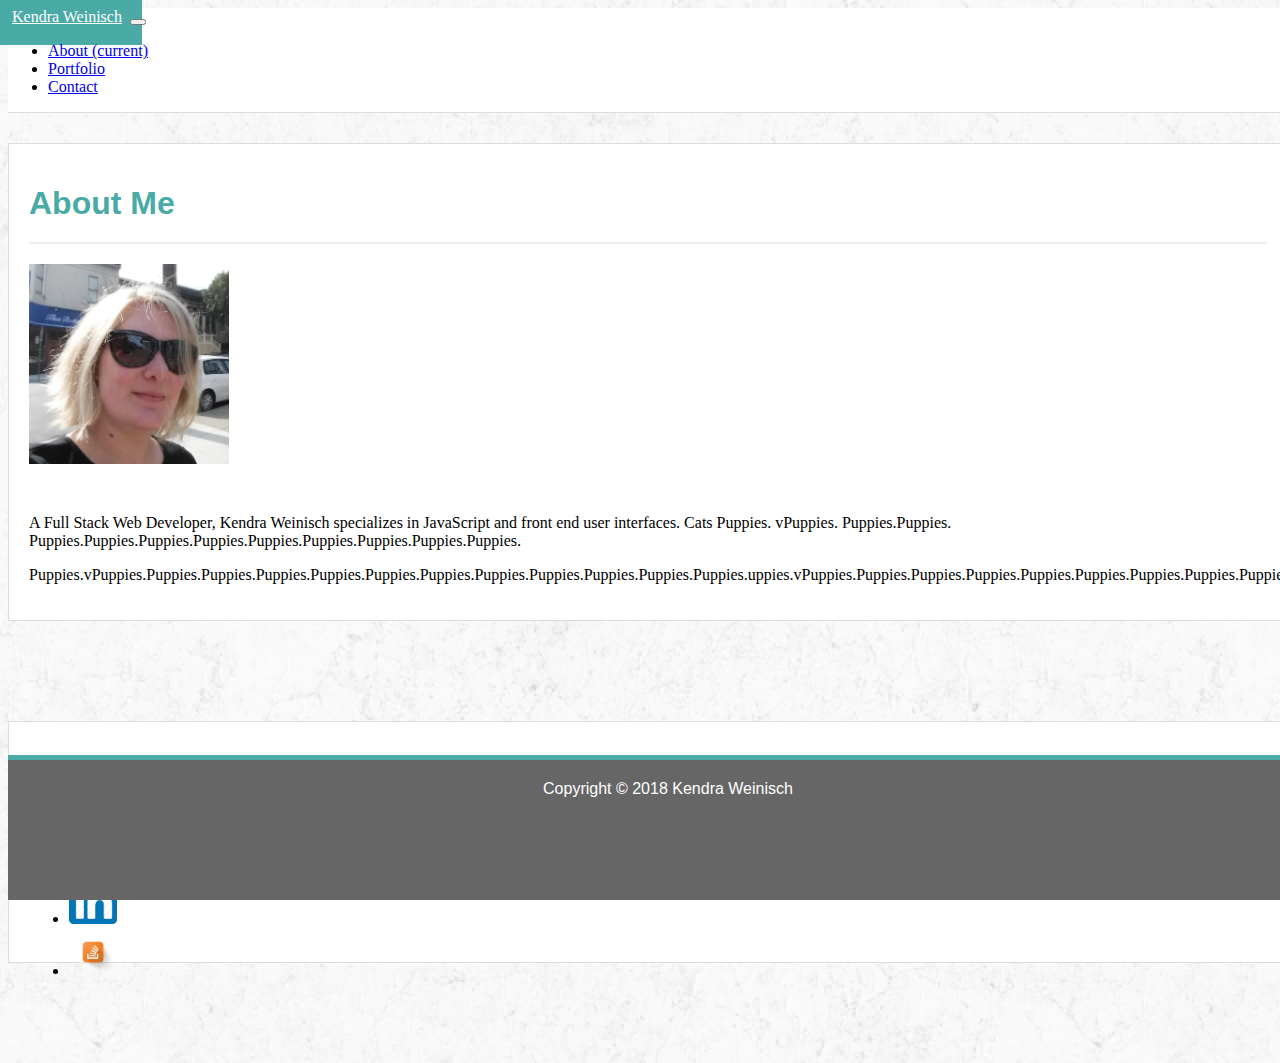
<file: index.html>
<!doctype html>
<html lang="en-us">

<head>

    <meta charset="utf-8">
    <meta name="viewport" content="width=device-width, initial-scale=1, shrink-to-fit=no">

    <!-- bootstrap link -->
    <link rel="stylesheet" href="https://maxcdn.bootstrapcdn.com/bootstrap/4.0.0-beta.3/css/bootstrap.min.css" integrity="sha384-Zug+QiDoJOrZ5t4lssLdxGhVrurbmBWopoEl+M6BdEfwnCJZtKxi1KgxUyJq13dy" crossorigin="anonymous">

    <!-- css link -->
    <link rel="stylesheet" href="assets/css/style.css">


    <title>Portfolio With Bootstrap</title>
  </head>
<body class="mainBody">
    <nav class="navbar navbar-expand-lg navbar-light bg-light">
      <div class="container">


        <a class="navbar-brand" href="index.html">Kendra Weinisch</a>
        <button class="navbar-toggler" type="button" data-toggle="collapse" data-target="#navbarSupportedContent" aria-controls="navbarSupportedContent" aria-expanded="false" aria-label="Toggle navigation">
        <span class="navbar-toggler-icon"></span>
        </button>

        <div class="collapse navbar-collapse " id="navbarSupportedContent">
          <ul class="navbar-nav ml-auto">
            <li class="nav-item active">
              <a class="nav-link" href="index.html">About <span class="sr-only">(current)</span></a>
            </li>
            <li class="nav-item">
              <a class="nav-link" href="portfolio.html">Portfolio</a>
            </li>
            <li class="nav-item">
              <a class="nav-link" href="contact.html">Contact</a>
            </li>
          </ul>
        </div>
      </div>
    </nav>
    
      
    <div class="container">
      <div class="row">
        <div class="col-lg-8 mainContent">
          <h1>About Me</h1>
          <img class="img-fluid float-left thumbnail" id="graphics" src="assets/images/profilephoto.jpg">
          <p>A Full Stack Web Developer, Kendra Weinisch specializes in JavaScript and front end user interfaces. Cats Puppies. vPuppies. Puppies.Puppies. Puppies.Puppies.Puppies.Puppies.Puppies.Puppies.Puppies.Puppies.Puppies.</p>
              <p>Puppies.vPuppies.Puppies.Puppies.Puppies.Puppies.Puppies.Puppies.Puppies.Puppies.Puppies.Puppies.Puppies.uppies.vPuppies.Puppies.Puppies.Puppies.Puppies.Puppies.Puppies.Puppies.Puppies.Puppies.Puppies.Puppies.uppies.vPuppies.Puppies.Puppies.Puppies.Puppies.Puppies.Puppies.Puppies.Puppies.Puppies.Puppies.Puppies.uppies.vPuppies.Puppies.Puppies.Puppies.Puppies.Puppies.Puppies.Puppies.Puppies.Puppies.Puppies.Puppies.uppies.vPuppies.Puppies.Puppies.Puppies.Puppies.Puppies.Puppies.Puppies.Puppies.Puppies.Puppies.Puppies.</p>
        </div>


        <div class="col-lg-3 ml-auto sideBar">
          <h4>Connect With Me</h4>
          <ul class="list-inline">
            <li class="list-inline-item"><a href="#"><img src="assets/images/github.png" alt="my github account"></a></li>
            <li class="list-inline-item"><a href="#"><img src="assets/images/linkedin.png" alt="my linkedin account"></a></li>
            <li class="list-inline-item"><a href="#"><img src="assets/images/stackoverflow.png" alt="my stackoverflow account"></a></li>
          </ul>
        </div>
      </div>
    </div>

    <footer class="footer">
      <div class="container-fluid">
        <span class="text-muted">Copyright © 2018 Kendra Weinisch</span>
      </div>
    </footer>


      
</body>
</html>
</file>
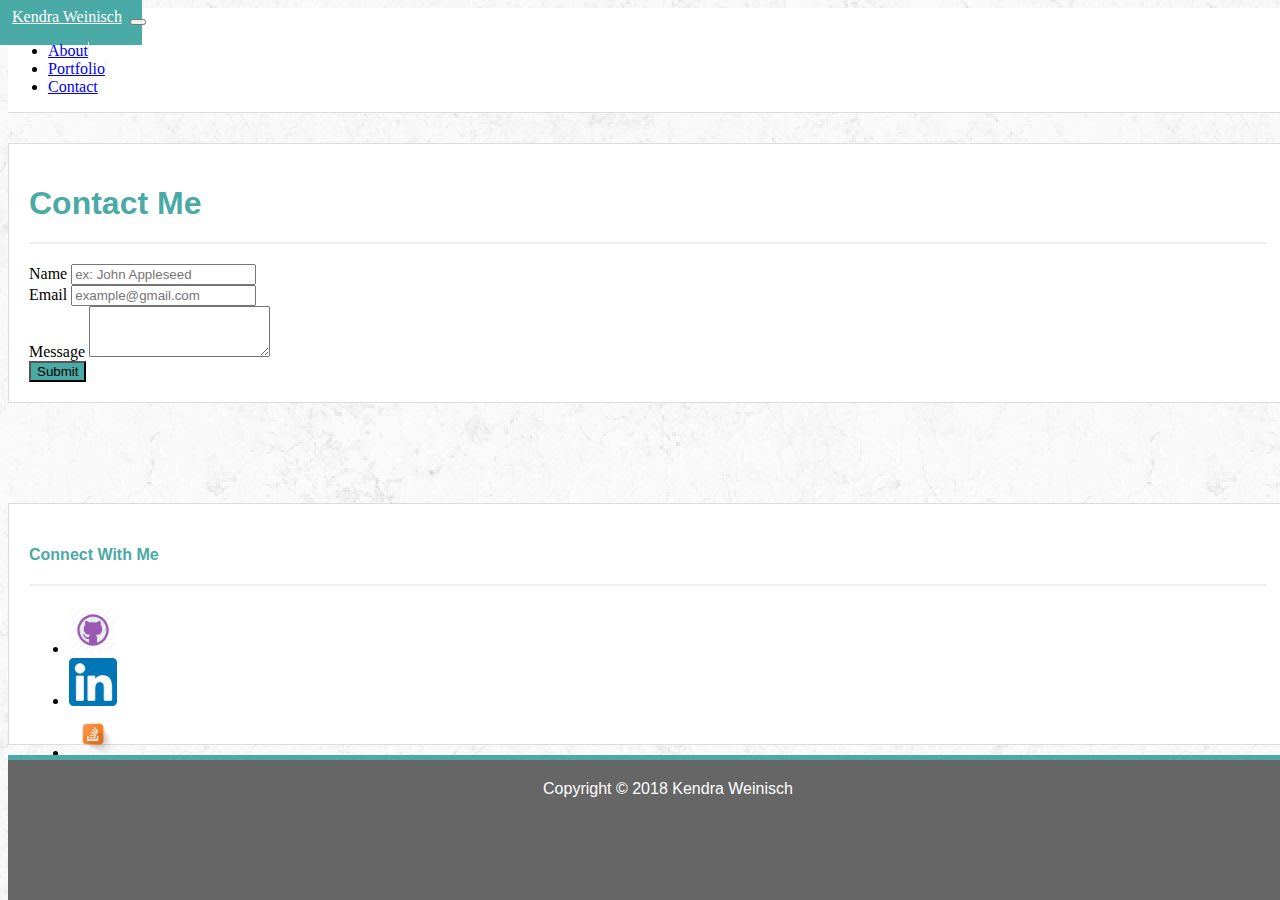
<file: contact.html>
<!doctype html>
<html lang="en">
  <head>

    <meta charset="utf-8">
    <meta name="viewport" content="width=device-width, initial-scale=1, shrink-to-fit=no">

    <!-- bootstrap link -->
    <link rel="stylesheet" href="https://maxcdn.bootstrapcdn.com/bootstrap/4.0.0-beta.3/css/bootstrap.min.css" integrity="sha384-Zug+QiDoJOrZ5t4lssLdxGhVrurbmBWopoEl+M6BdEfwnCJZtKxi1KgxUyJq13dy" crossorigin="anonymous">

    <!-- css link -->
    <link rel="stylesheet" href="assets/css/style.css">



    <title>Bootstrap Portfolio</title>
  </head>
  <body class="mainBody">
    <nav class="navbar navbar-expand-lg navbar-light bg-light">
      <div class="container">
        <a class="navbar-brand" href="index.html">Kendra Weinisch</a>
        <button class="navbar-toggler" type="button" data-toggle="collapse" data-target="#navbarSupportedContent" aria-controls="navbarSupportedContent" aria-expanded="false" aria-label="Toggle navigation">
        <span class="navbar-toggler-icon"></span>
        </button>



        <div class="collapse navbar-collapse " id="navbarSupportedContent">
          <ul class="navbar-nav ml-auto">
            <li class="nav-item ">
              <a class="nav-link" href="index.html">About</a>
            </li>
            <li class="nav-item">
              <a class="nav-link" href="portfolio.html">Portfolio</a>
            </li>
            <li class="nav-item active">
              <a class="nav-link" href="contact.html">Contact</a>
            </li>
          </ul>
        </div>
      </div>
    </nav>
    




      
    <div class="container">
      <div class="row justify-content-center">
        <div class="col-lg-8 mainContent">
          <h1>Contact Me</h1>
          <form>
            <div class="form-group">
              <label for="exampleInputEmail1">Name</label>
              <input type="email" class="form-control" placeholder="ex: John Appleseed">
            </div>
            <div class="form-group">
              <label for="exampleInputPassword1">Email</label>
              <input type="password" class="form-control" placeholder="example@gmail.com">
            </div>
            <div class="form-group">
              <label for="exampleInputPassword1">Message</label>
              <textarea class="form-control" id="exampleFormControlTextarea1" rows="3"></textarea>
            </div>
            <button type="submit" class="btn btn-primary">Submit</button>
          </form>



        </div>
        <div class="col-lg-3 ml-auto sideBar">
          <h4>Connect With Me</h4>
          <ul class="list-inline">
            <li class="list-inline-item"><a href="#"><img src="assets/images/github.png" alt="my github account"/></a></li>
            <li class="list-inline-item"><a href="#"><img src="assets/images/linkedin.png" alt="my linkedin account"/></a></li>
            <li class="list-inline-item"><a href="#"><img src="assets/images/stackoverflow.png" alt="my stackoverflow account"/></a></li>
          </ul>
        </div>
      </div>
    </div>



    <footer class="footer">
      <div class="container-fluid">
        <span class="text-muted">Copyright © 2018 Kendra Weinisch</span>
      </div>
    </footer>



    <script src="https://maxcdn.bootstrapcdn.com/bootstrap/4.0.0-beta.3/js/bootstrap.min.js" integrity="sha384-a5N7Y/aK3qNeh15eJKGWxsqtnX/wWdSZSKp+81YjTmS15nvnvxKHuzaWwXHDli+4" crossorigin="anonymous"></script>

  </body>
</html>
</file>
<file: assets/css/style.css>
nav{
	margin-bottom:30px;
	background-color:#fff;
	border-bottom:1px solid #ddd;
}

nav .navbar-brand{
	background-color: #4aaaa5;
	padding:20px;
	margin: -.5rem -1rem;
}

.mainBody{
	background-image: url("../images/rockywall.png");
	width:100%;
	min-height: 100%;
	margin-bottom: 100px;
}

.mainContent{
	background-color: #fff;
	border:1px solid #ddd;
	padding:20px;
	margin-bottom: 100px;
	overflow:hidden;
}

nav ul li a{
	border-right:1px solid #eee;
}

nav ul li:last-child a{
	border-right:0;
}

.mainContent img{
	margin: 0 30px 30px 0;
}

.sideBar{
	background-color: #fff;
	border:1px solid #ddd;
	padding:20px;
	height:200px;
}

.sideBar li a img{
	max-width:48px;
	min-width:24px;
	width:auto;
}


.navbar-light .navbar-brand {
	color:#fff;
}

h1, h2, h3, h4{
	padding-bottom:20px;
	border-bottom:2px solid #eee;
	margin-bottom:20px;
	font-family:sans-serif;
	color:#4aaaa5;
}

.titleStrip{
background-color:#4aaaa5;
color:#fff;
text-align:center;
padding:20px;
position: relative;
z-index: 2;
margin: -120px 0 50px 0
}

.btn-primary{
	background-color: #4aaaa5;
}

footer{
  text-align: center;
  padding: 20px;
  font-family: sans-serif;
  position:fixed;
  bottom:0;
  width:100%;
  z-index: 20;
  margin-top:100px;
  border-top: 5px solid #4aaaa5;
  background-color: #666;
  color: #fff;
  height: 100px;
  clear: both;
}

.portfolioItem{
	overflow: hidden;
}
#graphics{
	max-width: 200px;
	max-width: heighth 200px;
}
</file>
